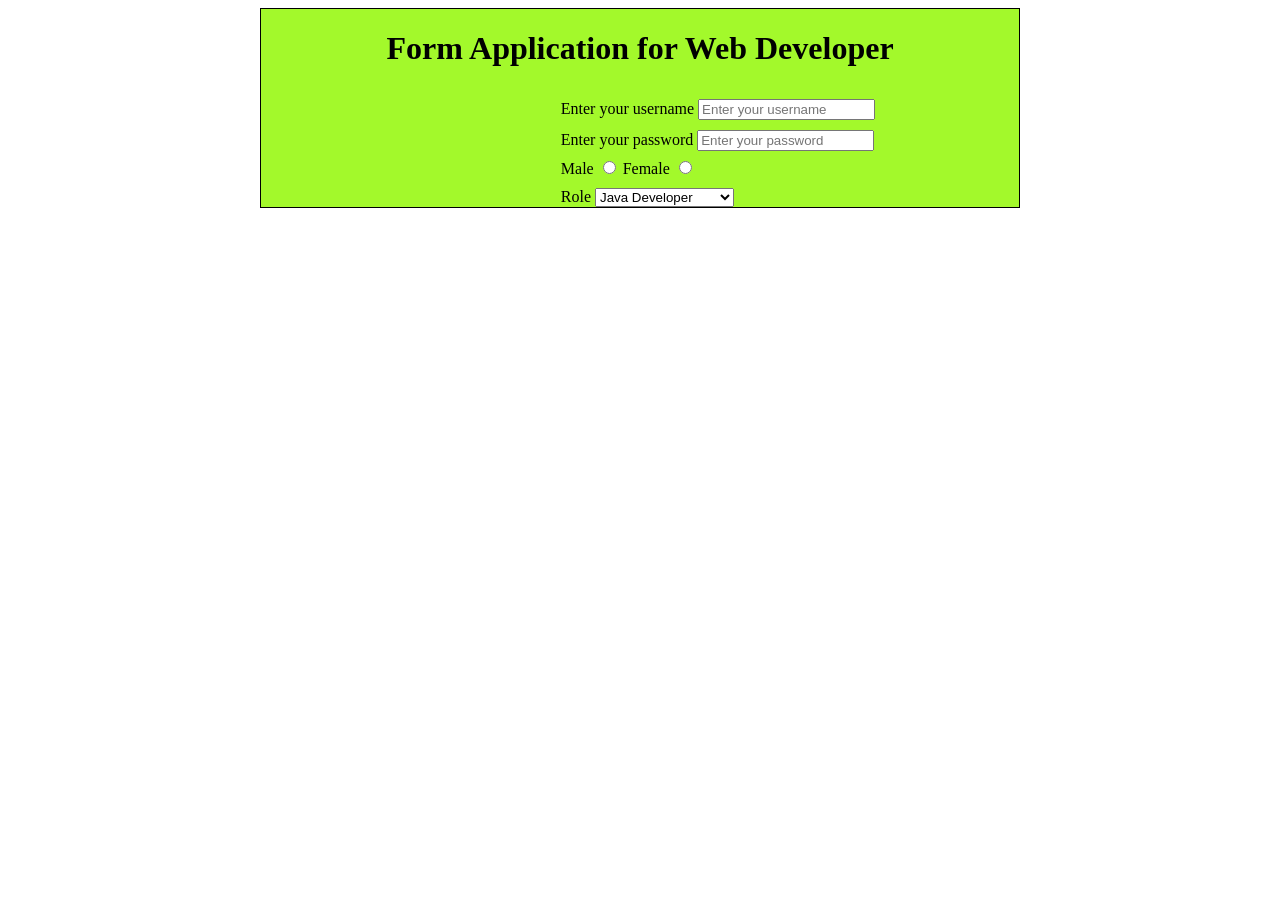
<file: WebDev_Component/Form_input_tags/index.html>
<!DOCTYPE html>
<html lang="en">

<head>
    <meta charset="UTF-8">
    <meta name="viewport" content="width=device-width, initial-scale=1.0">
    <title>Forms</title>
    <link rel="stylesheet" href="form.css">
</head>

<body>
    <div class="container">
        <h1>Form Application for Web Developer</h1>
        <form action="post">
            <div>
                <label for="username">Enter your username</label>
                <input type="text" name="username" id="username" placeholder="Enter your username">
            </div>
            <div>
                <label for="password">Enter your password</label>
                <input type="password" name="password" id="password" placeholder="Enter your password" required>
            </div>
            <div>
                <label for="gender">Male</label>
                <input type="radio" name="Gender" id="gender">
                <label for="female">Female</label>
                <input type="radio" name="Female" id="female">
            </div>
            <div>
                <label for="role">Role</label>
                <select name="Role" id="role">
                    <option value="Java Developer">Java Developer</option>
                    <option value="Backend Developer">Backend Developer</option>
                </select>
            </div>
        </form>
    </div>

</body>

</html>
</file>
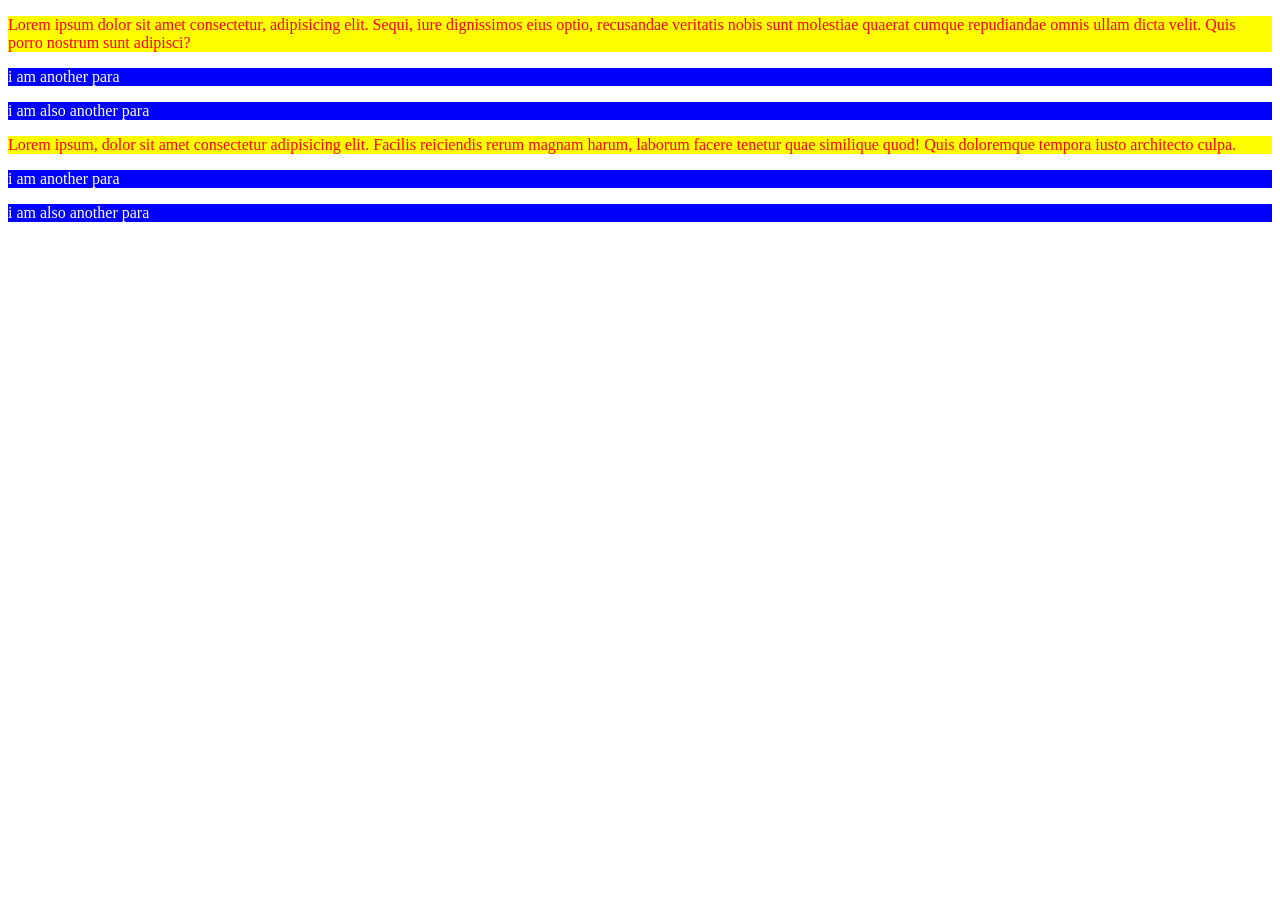
<file: WebDev_Component/Exercise2.html>
<!DOCTYPE html>
<html lang="en">
<head>
    <meta charset="UTF-8">
    <meta name="viewport" content="width=device-width, initial-scale=1.0">
    <title>Document</title>
    <style>
        p{
         background-color: blue;
         color: white;   
        }
        div p:first-child{
            background-color: yellow;
            color: red;
        }
    </style>
</head>
<body>
    <!-- Write html and css to style a paragraph inside a div which contains 5 other paragraphs.The first paragraph must have background color yellow and text color red. The other paragraphs must have background color blue and text color white.-->
    <div>
        <p>Lorem ipsum dolor sit amet consectetur, adipisicing elit. Sequi, iure dignissimos eius optio, recusandae veritatis nobis sunt molestiae quaerat cumque repudiandae omnis ullam dicta velit. Quis porro nostrum sunt adipisci?</p>
        <p>i am another para</p>
        <p>i am also another para</p>
    </div>
    <div>
        <p>Lorem ipsum, dolor sit amet consectetur adipisicing elit. Facilis reiciendis rerum magnam harum, laborum facere tenetur quae similique quod! Quis doloremque tempora iusto architecto culpa.</p>
        <p>i am another para</p>
        <p>i am also another para</p>
    </div>
</body>
</html>
</file>
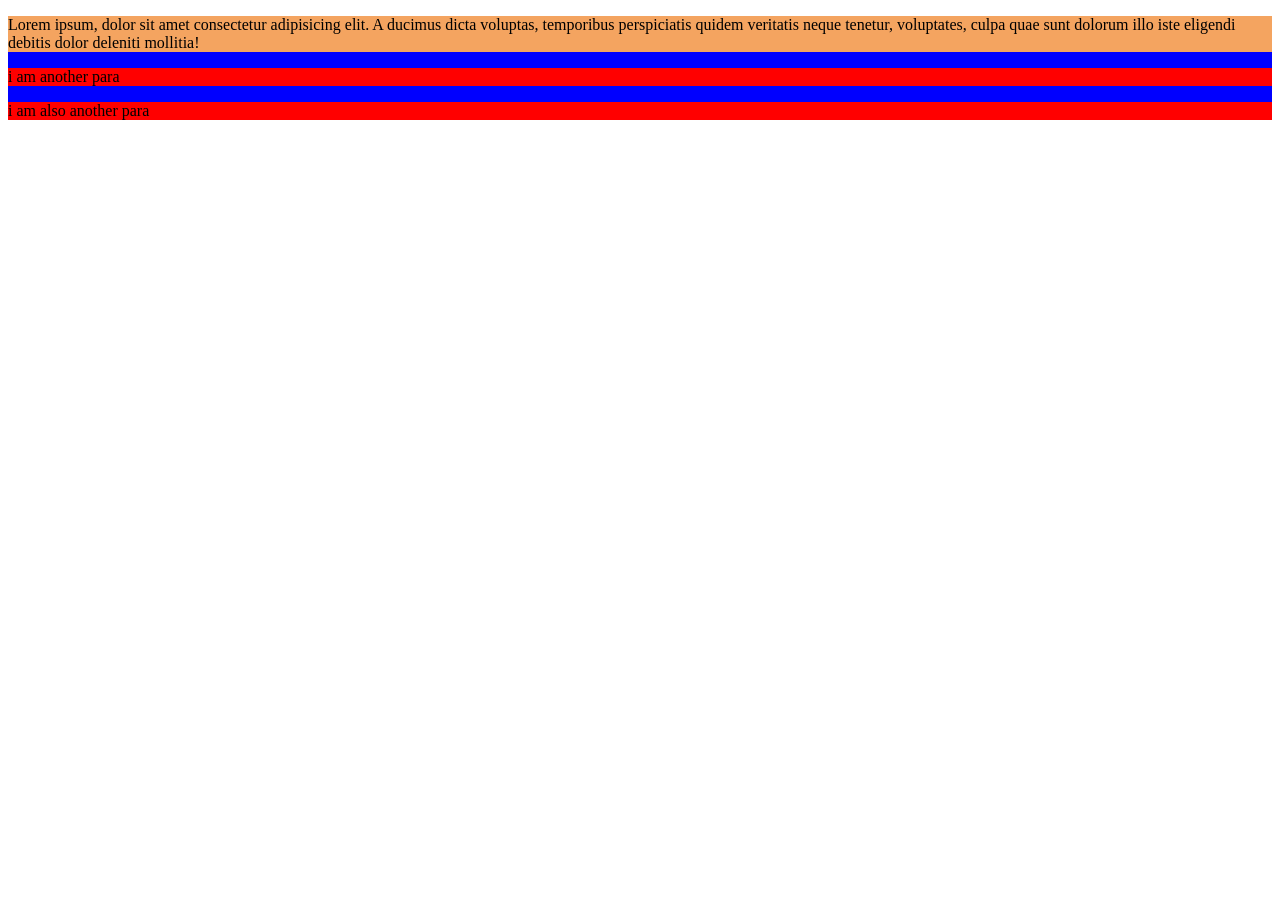
<file: WebDev_Component/practice.html>
<!DOCTYPE html>
<html lang="en">
<head>
    <meta charset="UTF-8">
    <meta name="viewport" content="width=device-width, initial-scale=1.0">
    <title>Document</title>
    <style>
        div :first-child{
            background-color: sandybrown;
        }
        div p
        {
            background-color: red;
        }
        div,p,p :first-child{
            background-color: blue;
        }
    </style>
</head>
<body>
    <div>
        <p>
            Lorem ipsum, dolor sit amet consectetur adipisicing elit. A ducimus dicta voluptas, temporibus perspiciatis quidem veritatis neque tenetur, voluptates, culpa quae sunt dolorum illo iste eligendi debitis dolor deleniti mollitia!
        </p>
        <p>i am another para</p>
        <p>i am also another para</p>
    </div>
</body>
</html>
</file>
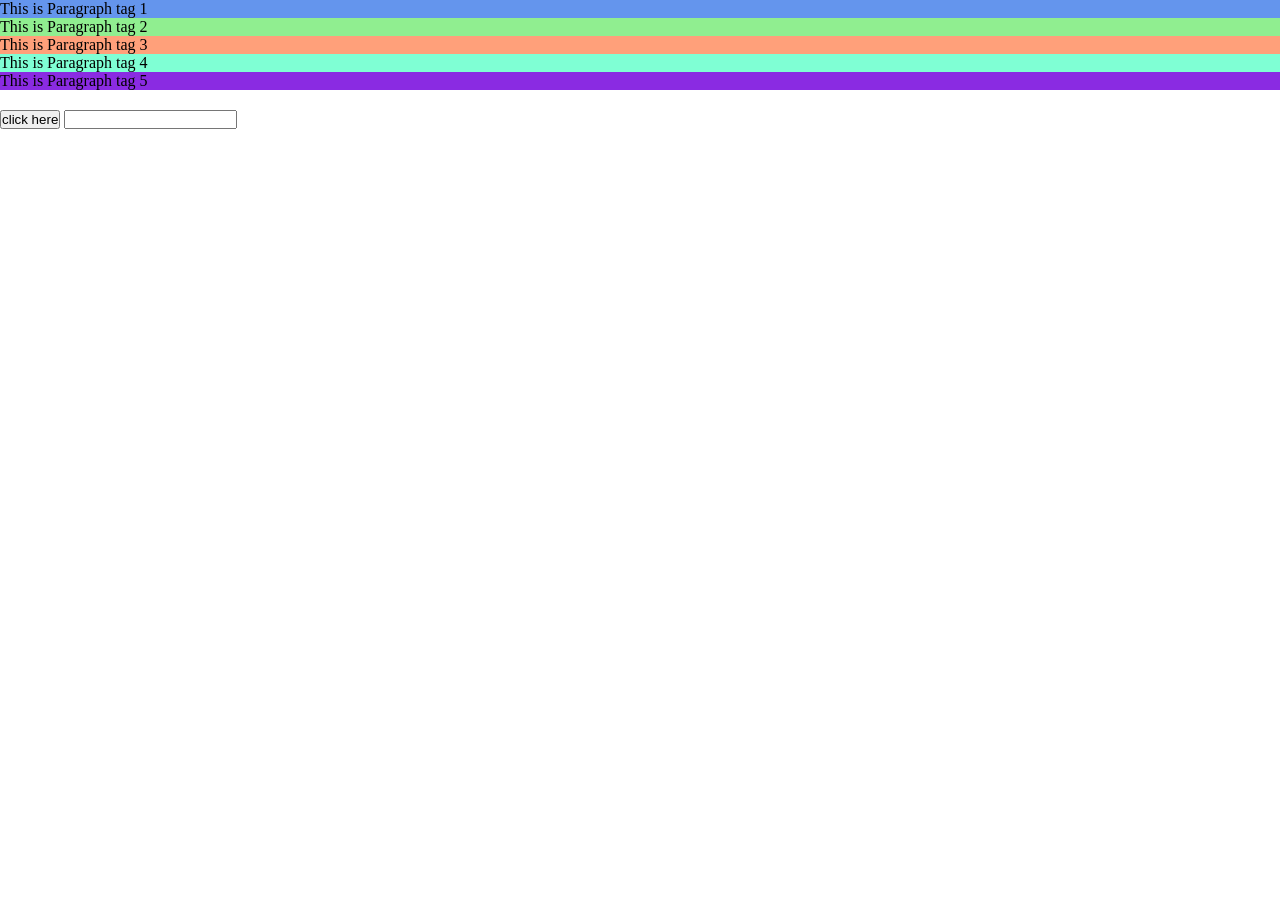
<file: WebDev_Component/PseudoSelector.html>
<!DOCTYPE html>
<html lang="en">
<head>
    <meta charset="UTF-8">
    <meta name="viewport" content="width=device-width, initial-scale=1.0">
    <title>Pseudo Selectors</title>
    <style>
        *
        {
            margin: 0;
            padding: 0;
        }
        div p:first-child{
            background-color: cornflowerblue;
        }
        div p:last-child{
            background-color: blueviolet;
        }
        div p:nth-child(2){
            background-color: lightgreen;
        }
        div p:nth-child(3){
            background-color: lightsalmon;
        }
        div p:nth-child(4){
            background-color: aquamarine;
        }
        div button:hover{
            background-color: red;
            color: white;
        }
        div input:focus{
            border: 2px solid #0904f8;
        }
        div button:active{
            background-color: black;
        }
    </style>
</head>
<body>
    <div>
        <p>This is Paragraph tag 1</p>
        <p>This is Paragraph tag 2</p>
        <p>This is Paragraph tag 3</p>
        <p>This is Paragraph tag 4</p>
        <p>This is Paragraph tag 5</p>
    </div>
    <div style="margin-top: 20px;">
        <button type="button">click here</button>
        <input type="text">
    </div>
</body>
</html>
</file>
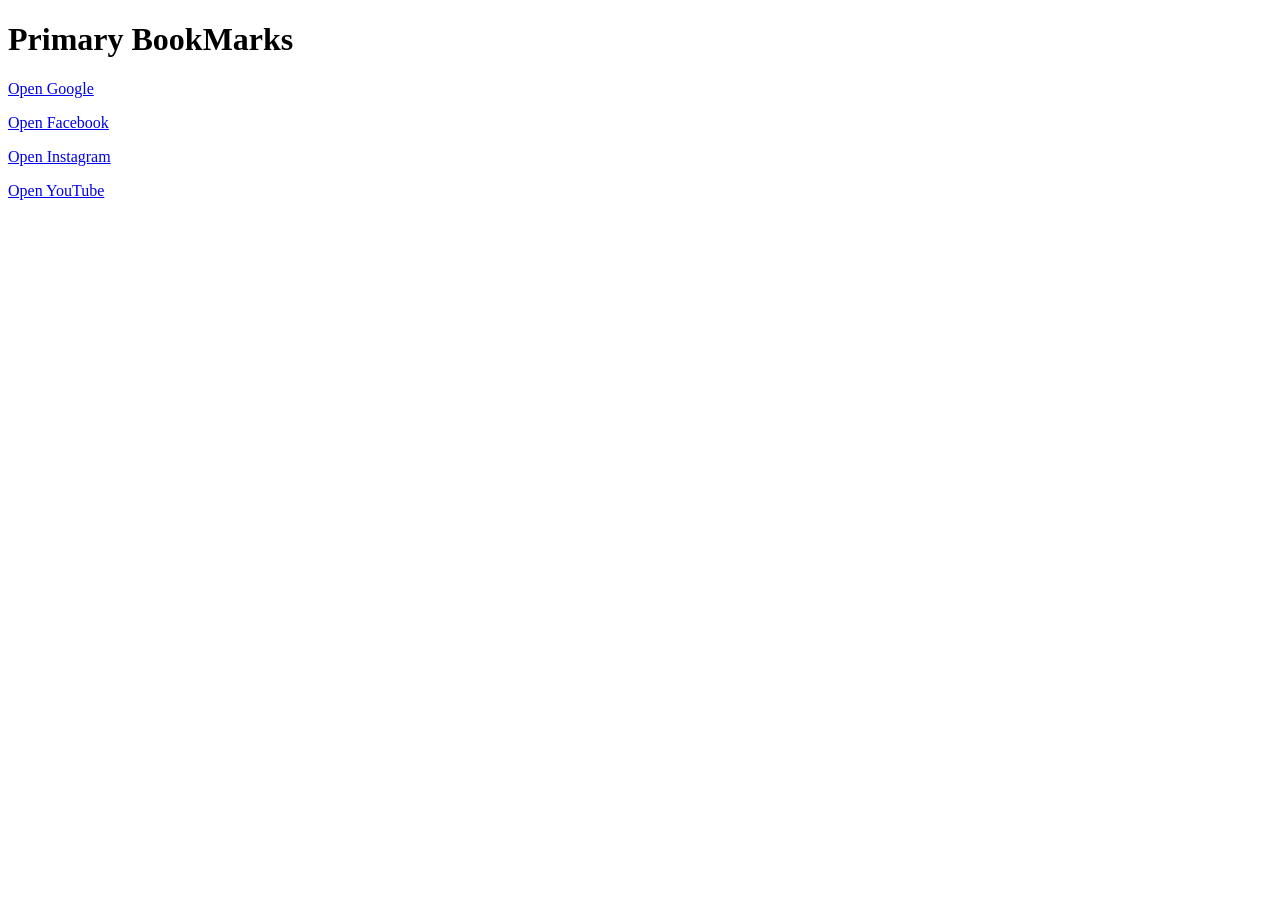
<file: WebDev_Component/BookMarksInHtml/BookM1.html>
<!DOCTYPE html>
<html lang="en">
<head>
    <meta charset="UTF-8">
    <meta name="viewport" content="width=device-width, initial-scale=1.0">
    <title>My Book-Marks</title>
</head>
<body>
    <h1>Primary BookMarks</h1>
    <p><a target="_blank" href="https://www.google.com">Open Google</a></p>
    <p><a target="_top" href="https://www.facebook.com">Open Facebook</a></p>
    <p><a target="_parent" href="https://www.instagram">Open Instagram</a></p>
    <p><a target="_self" href="https://www.youtube.com">Open YouTube</a></p>
    
</body>
</html>
</file>
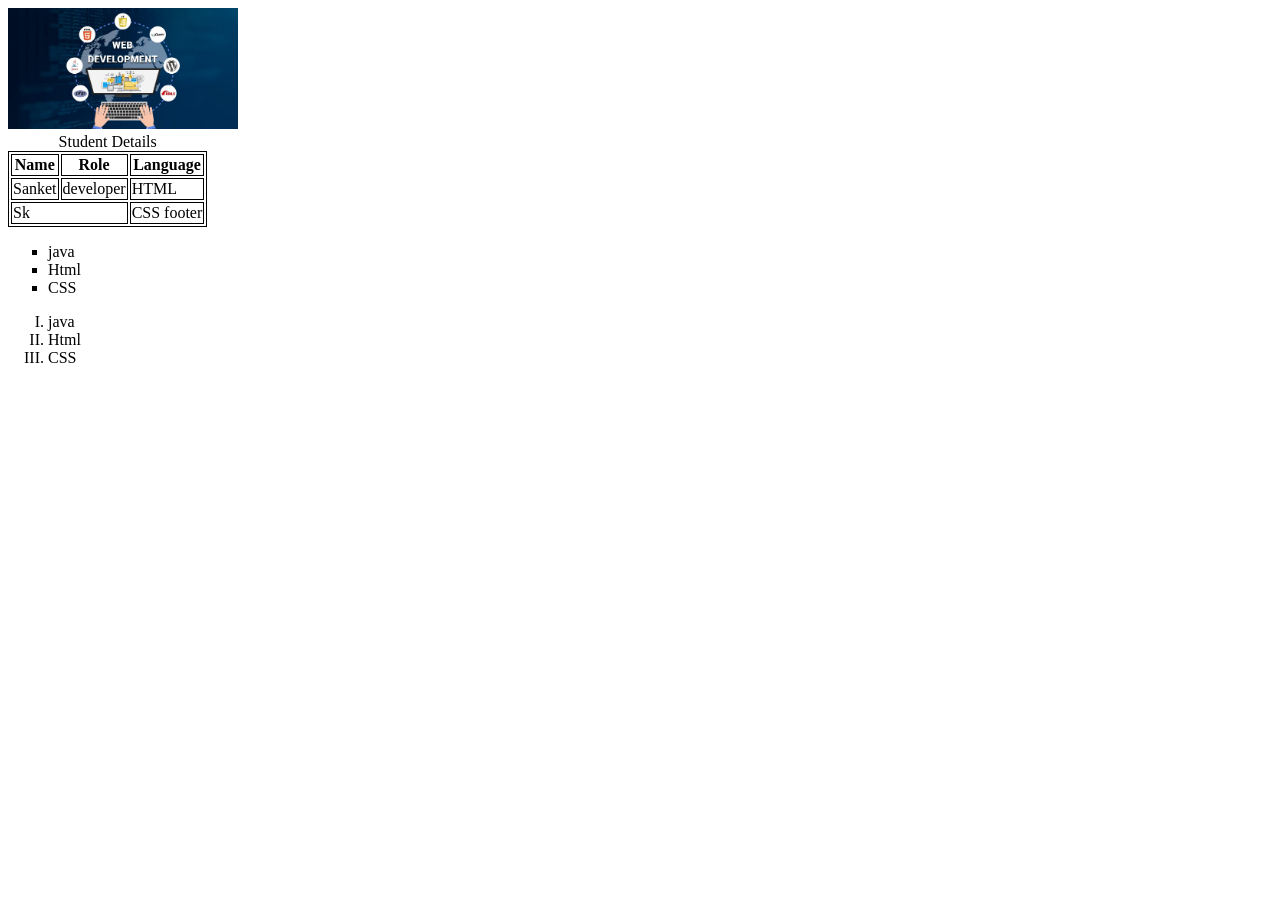
<file: WebDev_Component/Img_List_Table/imgTableList.html>
<!DOCTYPE html>
<html lang="en">

<head>
    <meta charset="UTF-8">
    <meta name="viewport" content="width=device-width, initial-scale=1.0">
    <title>Image Table & List Design</title>
    <link rel="stylesheet" href="/WebDev_Component/Img_List_Table/imglisttable.css">
</head>

<body>

    <img src="/WebDev_Component/Img_List_Table/developer.jpg" alt="developer">

    <table>
        <caption>Student Details</caption>
        <thead>
            <tr>
                <th>Name</th>
                <th>Role</th>
                <th>Language</th>
            </tr>
        </thead>
        <tbody>
            <tr>
                <td>Sanket</td>
                <td>developer</td>
                <td>HTML</td>
            </tr>

        </tbody>
        <tfoot>
            <tr>
                <td colspan="2">Sk</td>

                <td rowspan="2">CSS footer</td>
            </tr>
        </tfoot>
    </table>

    <ul type="square">
        <li>java</li>
        <li>Html</li>
        <li>CSS</li>
    </ul>

    <ol type="I">
        <li>java</li>
        <li>Html</li>
        <li>CSS</li>
    </ol>
</body>

</html>
</file>
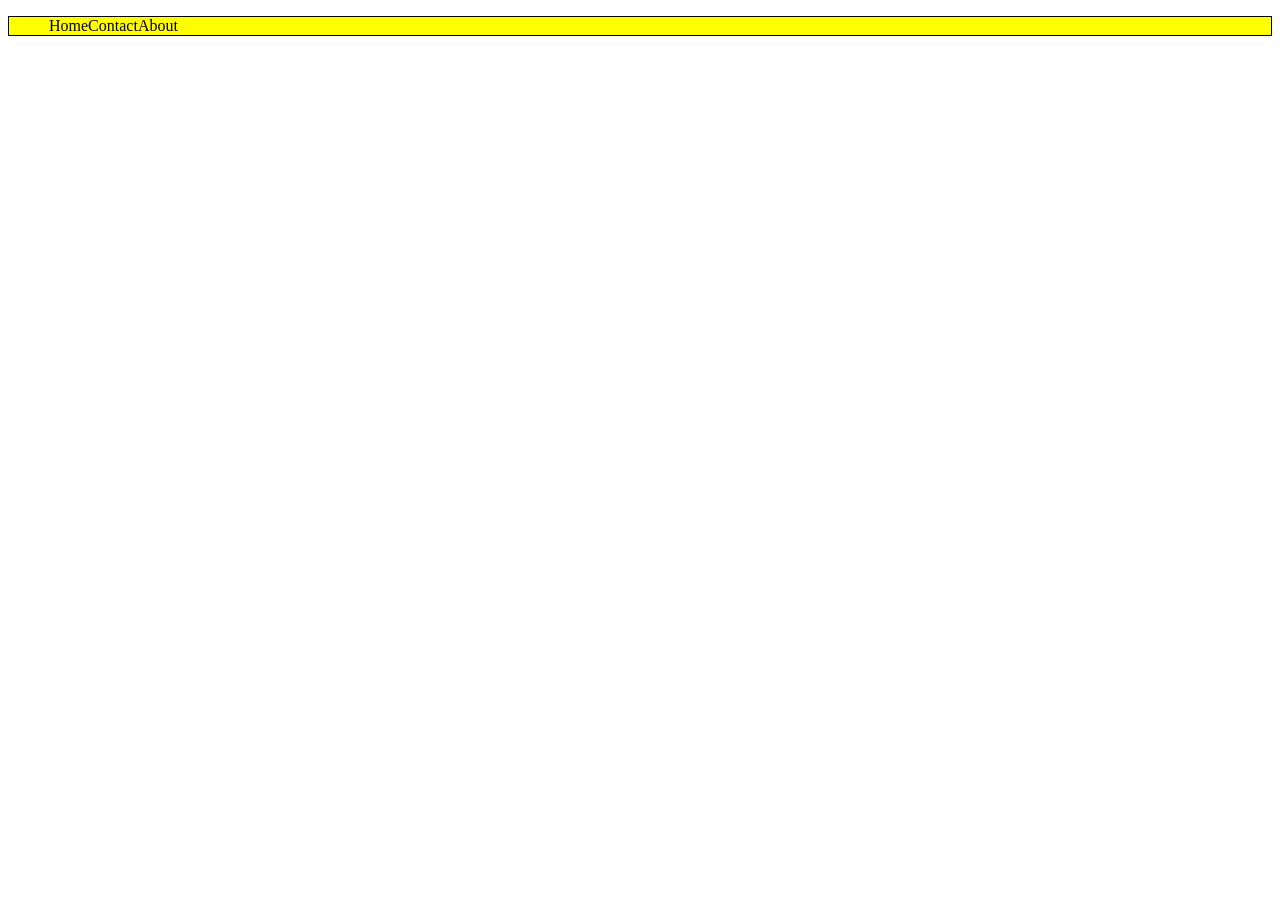
<file: WebDev_Component/Practice/css_list_style.html>
<!DOCTYPE html>
<html lang="en">
<head>
    <meta charset="UTF-8">
    <meta name="viewport" content="width=device-width, initial-scale=1.0">
    <title>CSS list style</title>
    <style>
        nav ul {
            list-style: none;
            background-color: yellow;
            /* list-style-position: inside; used for getting marker inside */
            border: 1px solid #000;
            display: flex;
            /* padding: 25px; */
        }
    </style>
</head>
<body>
    <nav>
        <ul>
            <li>Home</li>
            <li>Contact</li>
            <li>About</li>
        </ul>
    </nav>
</body>
</html>
</file>
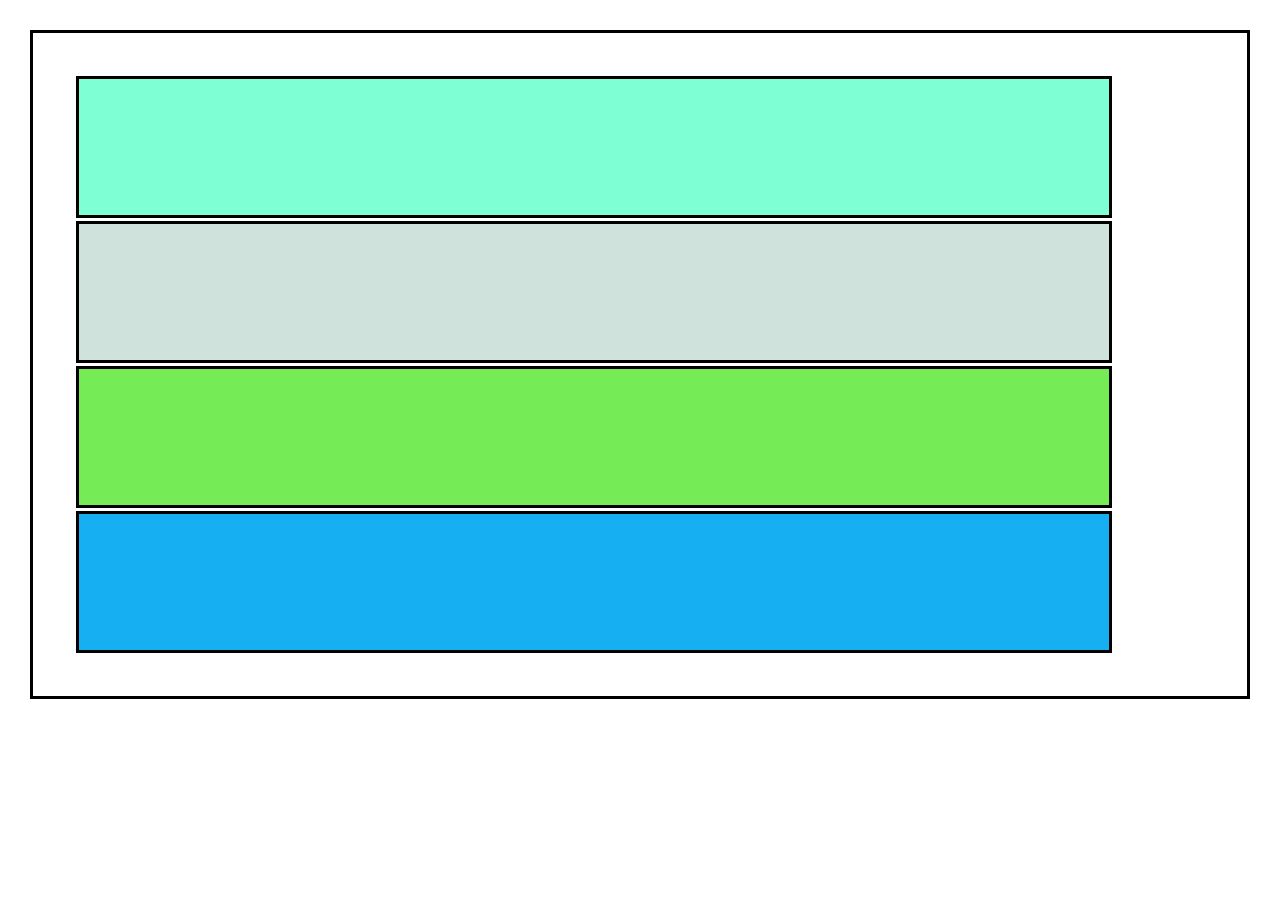
<file: WebDev_Component/Practice/Css_Position_overflow.html>
<!DOCTYPE html>
<html lang="en">

<head>
    <meta charset="UTF-8">
    <meta name="viewport" content="width=device-width, initial-scale=1.0">
    <title>CSS Overflow and position property</title>
    <style>
        * {
            margin: 0;
            padding: 0;
        }

        .box {
            width: 80vw;
            height: 130px;
            padding: 3px;
            margin: 3px;
            border: 2px solid #000;
        }

        .box1 {
            background-color: aquamarine;
            border: solid #000;
            /* position: relative;
            z-index: 1; */
            /* position: absolute;
            top: 50px;
            left: 50px; */
            /* position: sticky; */
            position: inherit;
        }

        .box2 {
            background-color: rgb(207, 226, 220);
            border: solid #000;
            /* position: fixed; */
            /* position: relative;
            top: -20px;
            left: 30px; */
        }

        .box3 {
            background-color: rgb(117, 235, 85);
            border: solid #000;
            /* position: relative;
            top: 40px;
            left: 20px; */
        }

        .box4 {
            background-color: rgb(22, 175, 241);
            border: solid #000;
        }
        .parent{
            padding: 40px;
            margin: 30px;
            border: 3px solid #000;

        }
    </style>
</head>

<body>
    <div class="parent">
        <div class="box box1"></div>
        <div class="box box2"></div>
        <div class="box box3"></div>
        <div class="box box4"></div>
    </div>

</body>

</html>
</file>
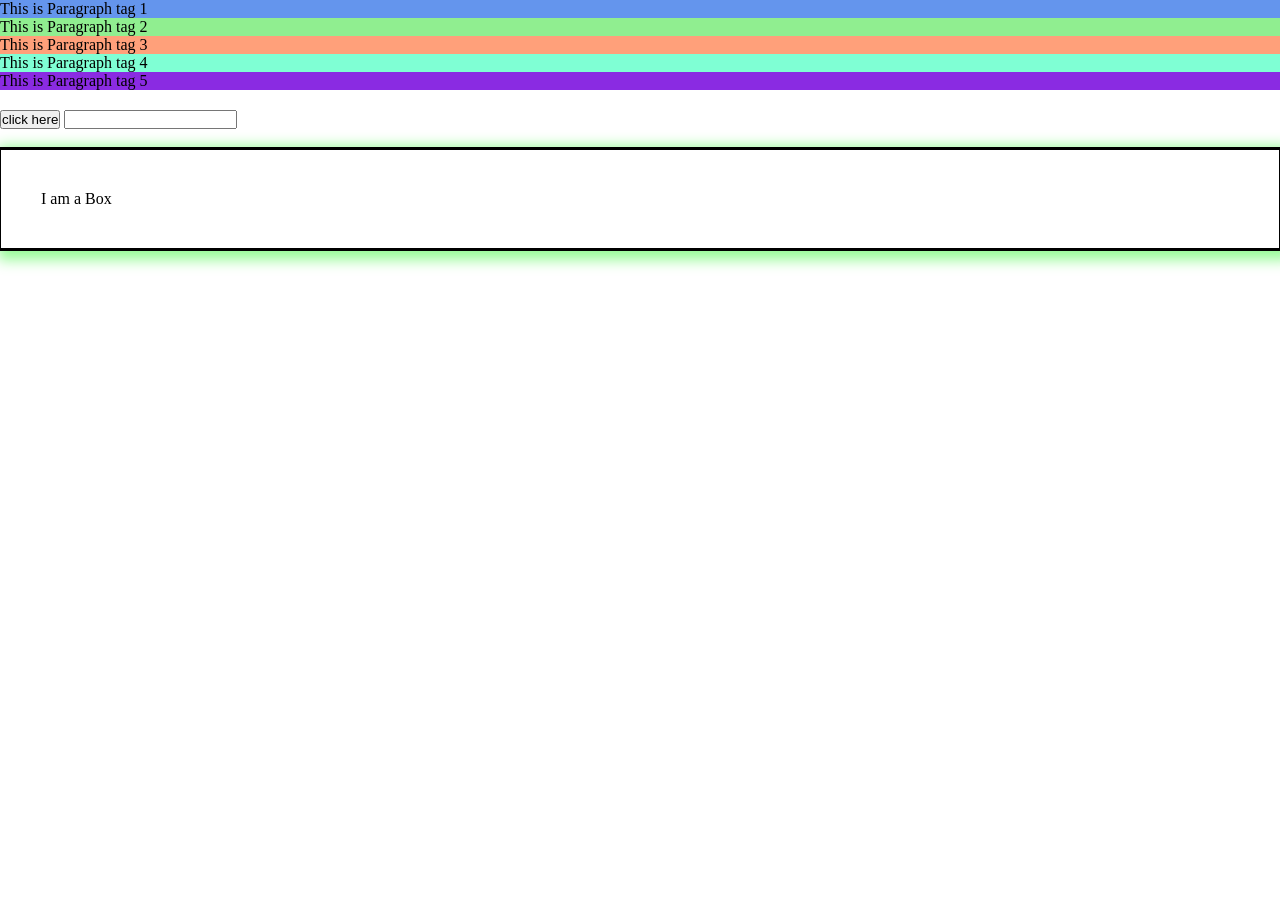
<file: WebDev_Component/Practice/PseudoSelector.html>
<!DOCTYPE html>
<html lang="en">
<head>
    <meta charset="UTF-8">
    <meta name="viewport" content="width=device-width, initial-scale=1.0">
    <title>Pseudo Selectors</title>
    <style>
        *
        {
            margin: 0;
            padding: 0;
        }
        div p:first-child{
            background-color: cornflowerblue;
        }
        div p:last-child{
            background-color: blueviolet;
        }
        div p:nth-child(2){
            background-color: lightgreen;
        }
        div p:nth-child(3){
            background-color: lightsalmon;
        }
        div p:nth-child(4){
            background-color: aquamarine;
        }
        div button:hover{
            background-color: red;
            color: white;
        }
        div input:focus{
            border: 2px solid #0904f8;
        }
        div button:active{
            background-color: black;
        }
        .box
        {
            border: 1px solid #000;
            padding: 40px;
            margin: 20px 0px 0px 0px;
            box-shadow: 5px 4px 13px 7px #97fb97;
            outline: 2px solid black;
        }
    </style>
</head>
<body>
    <div>
        <p>This is Paragraph tag 1</p>
        <p>This is Paragraph tag 2</p>
        <p>This is Paragraph tag 3</p>
        <p>This is Paragraph tag 4</p>
        <p>This is Paragraph tag 5</p>
    </div>
    <div style="margin-top: 20px;">
        <button type="button">click here</button>
        <input type="text">
    </div>

    <div class="box">
        I am a Box
    </div>
</body>
</html>
</file>
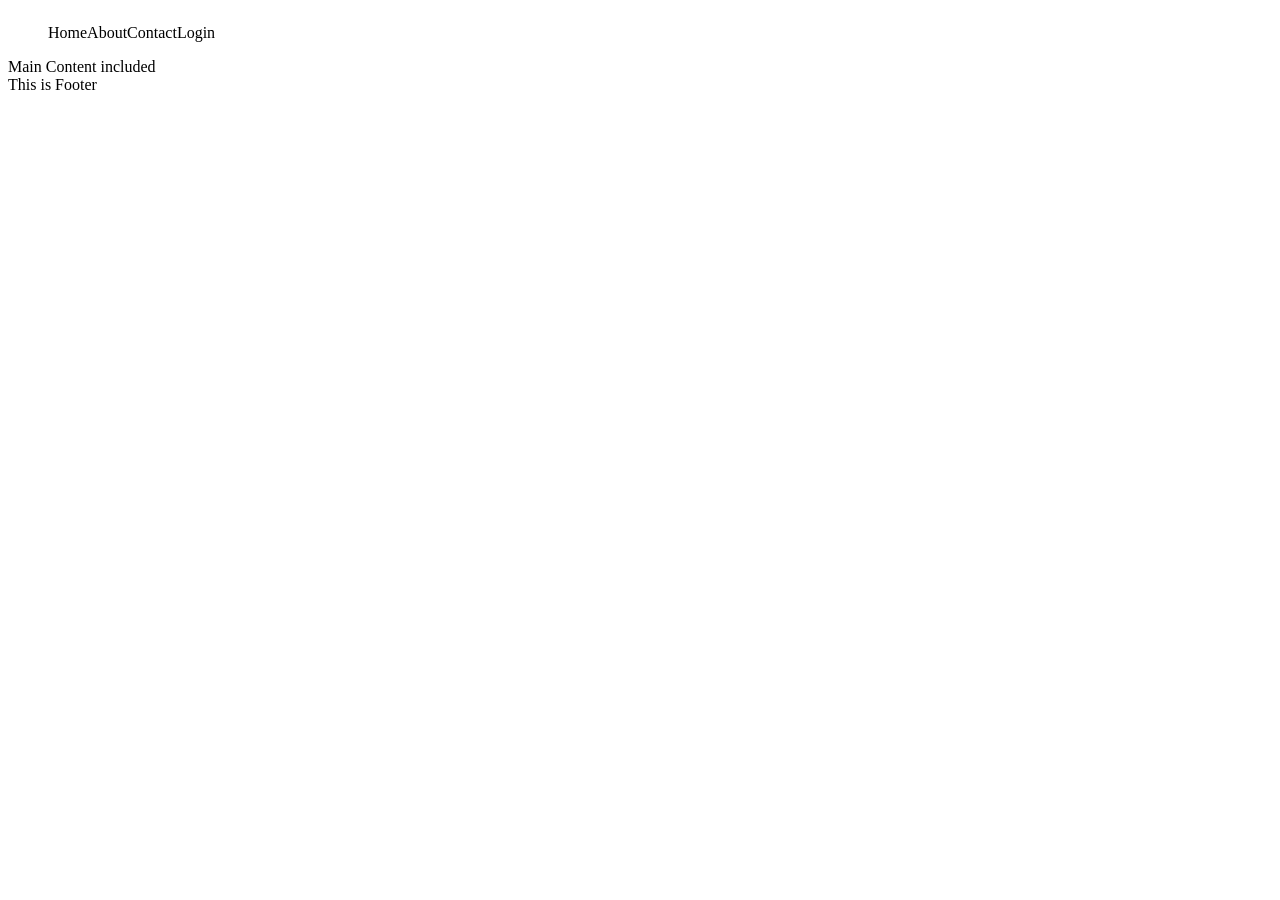
<file: WebDev_Component/Semantic_Tags/semantic.html>
<!DOCTYPE html>
<html lang="en">
<head>
    <meta charset="UTF-8">
    <meta name="viewport" content="width=device-width, initial-scale=1.0">
    <title>Semantic Tags in HTML</title>
    <link rel="stylesheet" href="semantic.css">
</head>
<body>
    <header>
        <nav>
            <ul>
                <li>Home</li>
                <li>About</li>
                <li>Contact</li>
                <li>Login</li>
            </ul>
        </nav>
    </header>
    <main>
        Main Content included
    </main>
    <footer>
        This is Footer
    </footer>
</body>
</html>
</file>
<file: WebDev_Component/Form_input_tags/form.css>
.container{
    margin: auto;
    border: 1px solid #000;
    width: 60%;
    background-color: rgba(157, 249, 29, 0.938);
}
h1{
    text-align: center;
}
input{
    margin-top: 10px;
}
form{
    margin-left: 300px;
}
select
{
    margin-top: 10px;
}
</file>
<file: WebDev_Component/Img_List_Table/imglisttable.css>
body img
{
    width: 230px;
}
table
{
    border: 1px solid #000;
}
td, th
{
    border: 1px solid #000;
}
</file>
